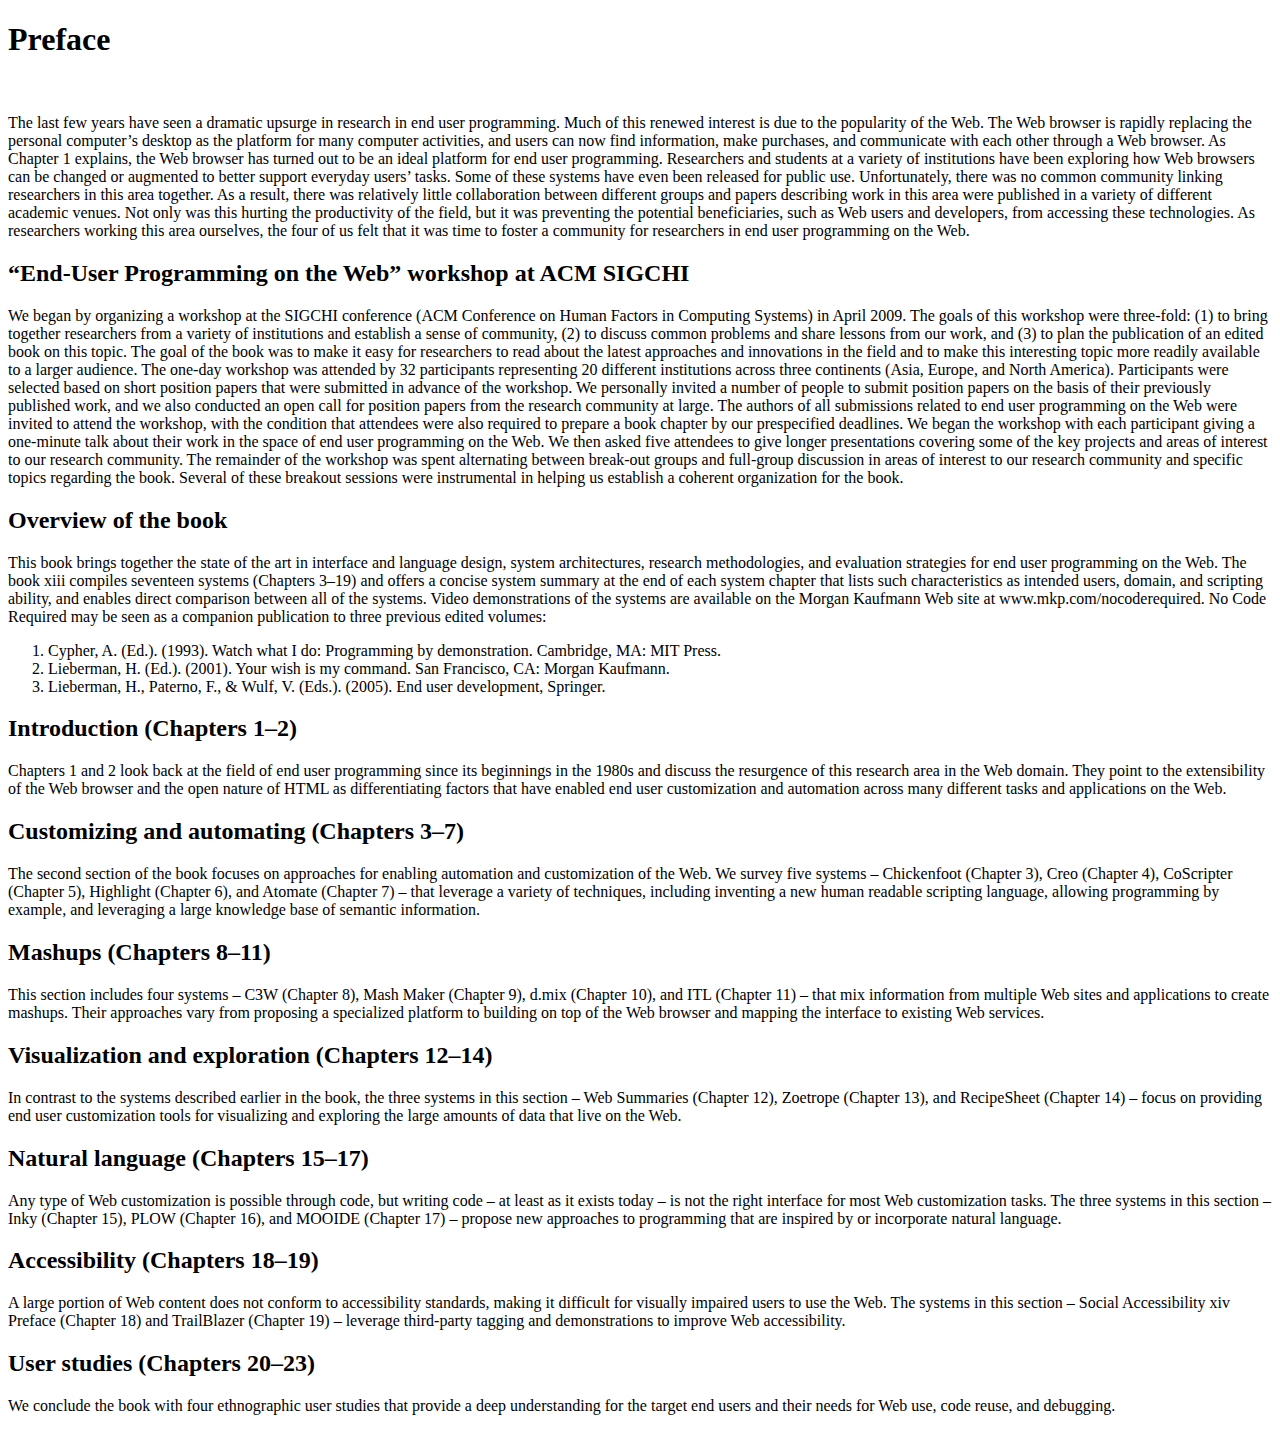
<file: EsercitazioneHTML1/web/index.html>
<!DOCTYPE html>
<!--
To change this license header, choose License Headers in Project Properties.
To change this template file, choose Tools | Templates
and open the template in the editor.
-->
<html>
    <head>
        <title>TODO supply a title</title>
        <meta charset="UTF-8">
        <meta name="viewport" content="width=device-width, initial-scale=1.0">
    </head>
    <body>
        <h1>Preface</h1>
        <br>
        <p>
        The last few years have seen a dramatic upsurge in research in end user programming. Much of this
        renewed interest is due to the popularity of the Web. The Web browser is rapidly replacing the
        personal computer’s desktop as the platform for many computer activities, and users can now find
        information, make purchases, and communicate with each other through a Web browser.
        As Chapter 1 explains, the Web browser has turned out to be an ideal platform for end user programming.
        Researchers and students at a variety of institutions have been exploring how Web browsers
        can be changed or augmented to better support everyday users’ tasks. Some of these systems
        have even been released for public use. Unfortunately, there was no common community linking
        researchers in this area together. As a result, there was relatively little collaboration between different
        groups and papers describing work in this area were published in a variety of different academic
        venues. Not only was this hurting the productivity of the field, but it was preventing the potential
        beneficiaries, such as Web users and developers, from accessing these technologies. As researchers
        working this area ourselves, the four of us felt that it was time to foster a community for researchers in
        end user programming on the Web.
        </p>
        <h2>“End-User Programming on the Web” workshop at ACM SIGCHI</h2>
        <p>
            We began by organizing a workshop at the SIGCHI conference (ACM Conference on Human
            Factors in Computing Systems) in April 2009. The goals of this workshop were three-fold: (1) to bring
            together researchers from a variety of institutions and establish a sense of community, (2) to discuss
            common problems and share lessons from our work, and (3) to plan the publication of an edited book
            on this topic. The goal of the book was to make it easy for researchers to read about the latest
            approaches and innovations in the field and to make this interesting topic more readily available
            to a larger audience.
            The one-day workshop was attended by 32 participants representing 20 different institutions
            across three continents (Asia, Europe, and North America). Participants were selected based on short
            position papers that were submitted in advance of the workshop. We personally invited a number of
            people to submit position papers on the basis of their previously published work, and we also conducted
            an open call for position papers from the research community at large. The authors of all submissions
            related to end user programming on the Web were invited to attend the workshop, with the
            condition that attendees were also required to prepare a book chapter by our prespecified deadlines.
            We began the workshop with each participant giving a one-minute talk about their work in the space
            of end user programming on the Web. We then asked five attendees to give longer presentations covering
            some of the key projects and areas of interest to our research community. The remainder of the
            workshop was spent alternating between break-out groups and full-group discussion in areas of interest
            to our research community and specific topics regarding the book. Several of these breakout sessions
            were instrumental in helping us establish a coherent organization for the book.
        </p>
        <h2>Overview of the book</h2>
        <p>
            This book brings together the state of the art in interface and language design, system architectures,
            research methodologies, and evaluation strategies for end user programming on the Web. The book
            xiii
            compiles seventeen systems (Chapters 3–19) and offers a concise system summary at the end of each
            system chapter that lists such characteristics as intended users, domain, and scripting ability, and
            enables direct comparison between all of the systems. Video demonstrations of the systems are available
            on the Morgan Kaufmann Web site at www.mkp.com/nocoderequired.
            No Code Required may be seen as a companion publication to three previous edited volumes:
            <ol>
                <li>Cypher, A. (Ed.). (1993). Watch what I do: Programming by demonstration. Cambridge, MA:
                    MIT Press.
                </li>
                <li>
                    Lieberman, H. (Ed.). (2001). Your wish is my command. San Francisco, CA: Morgan
                    Kaufmann.
                </li>   
                <li>
                    Lieberman, H., Paterno, F., & Wulf, V. (Eds.). (2005). End user development, Springer.
                </li>
            </ol>
        </p>
        <h2>Introduction (Chapters 1–2)</h2>
        <p>
            Chapters 1 and 2 look back at the field of end user programming since its beginnings in the 1980s
            and discuss the resurgence of this research area in the Web domain. They point to the extensibility
            of the Web browser and the open nature of HTML as differentiating factors that have enabled end
            user customization and automation across many different tasks and applications on the Web.
        </p>
        <h2>Customizing and automating (Chapters 3–7)</h2>
        <p>
            The second section of the book focuses on approaches for enabling automation and customization of
            the Web. We survey five systems – Chickenfoot (Chapter 3), Creo (Chapter 4), CoScripter (Chapter
            5), Highlight (Chapter 6), and Atomate (Chapter 7) – that leverage a variety of techniques, including
            inventing a new human readable scripting language, allowing programming by example, and leveraging
            a large knowledge base of semantic information.
        </p>
        <h2>Mashups (Chapters 8–11)</h2>
        <p>
            This section includes four systems – C3W (Chapter 8), Mash Maker (Chapter 9), d.mix (Chapter 10),
            and ITL (Chapter 11) – that mix information from multiple Web sites and applications to create
            mashups. Their approaches vary from proposing a specialized platform to building on top of the
            Web browser and mapping the interface to existing Web services.
        </p>
        <h2>Visualization and exploration (Chapters 12–14)</h2>
        <p>
            In contrast to the systems described earlier in the book, the three systems in this section – Web Summaries
            (Chapter 12), Zoetrope (Chapter 13), and RecipeSheet (Chapter 14) – focus on providing end user
            customization tools for visualizing and exploring the large amounts of data that live on the Web.
        </p>
        <h2>Natural language (Chapters 15–17)</h2>
        <p>
            Any type of Web customization is possible through code, but writing code – at least as it exists today
            – is not the right interface for most Web customization tasks. The three systems in this section – Inky
            (Chapter 15), PLOW (Chapter 16), and MOOIDE (Chapter 17) – propose new approaches to
            programming that are inspired by or incorporate natural language.
        </p>
        <h2>Accessibility (Chapters 18–19)</h2>
        <p>
            A large portion of Web content does not conform to accessibility standards, making it difficult
            for visually impaired users to use the Web. The systems in this section – Social Accessibility
            xiv Preface
            (Chapter 18) and TrailBlazer (Chapter 19) – leverage third-party tagging and demonstrations to
            improve Web accessibility.
        </p>
        <h2>User studies (Chapters 20–23)</h2>
        <p>
            We conclude the book with four ethnographic user studies that provide a deep understanding for the
            target end users and their needs for Web use, code reuse, and debugging.
        </p>
    </body>
</html>
</file>
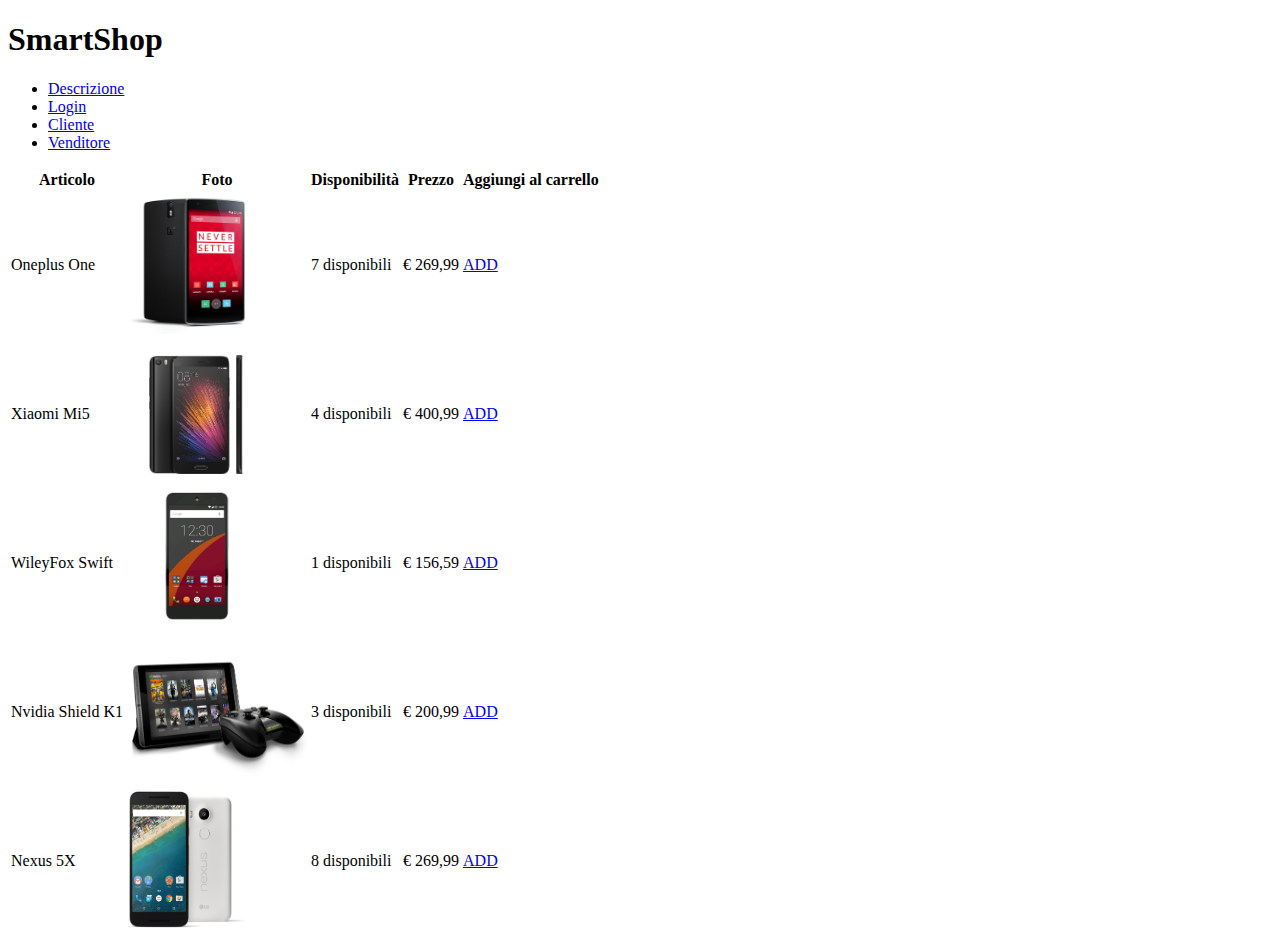
<file: Milestone/web/M1/cliente.html>
<!DOCTYPE html>
<!--
To change this license header, choose License Headers in Project Properties.
To change this template file, choose Tools | Templates
and open the template in the editor.
-->
<html>
    <head>
        <title>SmartShop Login</title>
        <meta charset="UTF-8">
        <meta name="description" content="Il miglior sito di e-commerce!">
        <meta name="author" content="Luca Marcomini">
        <meta name="viewport" content="width=device-width, initial-scale=1.0">
    </head>
    <body>
        <h1>SmartShop</h1>
        <nav>
            <ul>
                <li><a href="descrizione.html">Descrizione</a></li>
                <li><a href="login.html">Login</a></li>
                <li><a href="cliente.html">Cliente</a></li>
                <li><a href="venditore.html">Venditore</a></li>
            </ul>
        </nav>
        <table>
        <tr>
            <th>Articolo</th>
            <th>Foto</th>
            <th>Disponibilità</th>
            <th>Prezzo</th>
            <th>Aggiungi al carrello</th>
        </tr>
        <tr>
            <td>Oneplus One</td>
            <td>
                <img title="OnePlusOne" alt="Foto di un OnePlus One"
                    src="img/Oneplusone.png" width="120" height="141">
            </td>
            <td>7 disponibili</td>
            <td>€ 269,99</td>
            <td><a href='cliente.html'>ADD</a></td>
        </tr>
        <tr>
            <td>Xiaomi Mi5</td>
            <td>
                <img title="Mi5" alt="Foto di un Xiaomi Mi5"
                    src="img/mi5.jpg" width="140" height="141">
            </td>
            <td>4 disponibili</td>
            <td>€ 400,99</td>
            <td><a href='cliente.html'>ADD</a></td>
        </tr>
        <tr>
            <td>WileyFox Swift</td>
            <td>
                <img title="WileyFoxSwift" alt="Foto di un WileyFox Swift"
                    src="img/WileyFox.png" width="140" height="141">
            </td>
            <td>1 disponibili</td>
            <td>€ 156,59</td>
            <td><a href='cliente.html'>ADD</a></td>
        </tr>
        <tr>
            <td>Nvidia Shield K1</td>
            <td>
                <img title="NvidiaShieldK1" alt="Foto di un Nvidia Shield K1"
                    src="img/Nvidia.png" width="180" height="141">
            </td>
            <td>3 disponibili</td>
            <td>€ 200,99</td>
            <td><a href='cliente.html'>ADD</a></td>
        </tr>
        <tr>
            <td>Nexus 5X</td>
            <td>
                <img title="Nexus5X" alt="Foto di un Nexus 5X"
                    src="img/N5x.png" width="120" height="141">
            </td>
            <td>8 disponibili</td>
            <td>€ 269,99</td>
            <td><a href='cliente.html'>ADD</a></td>
        </tr>
       </table>
    </body>
</html>
</file>
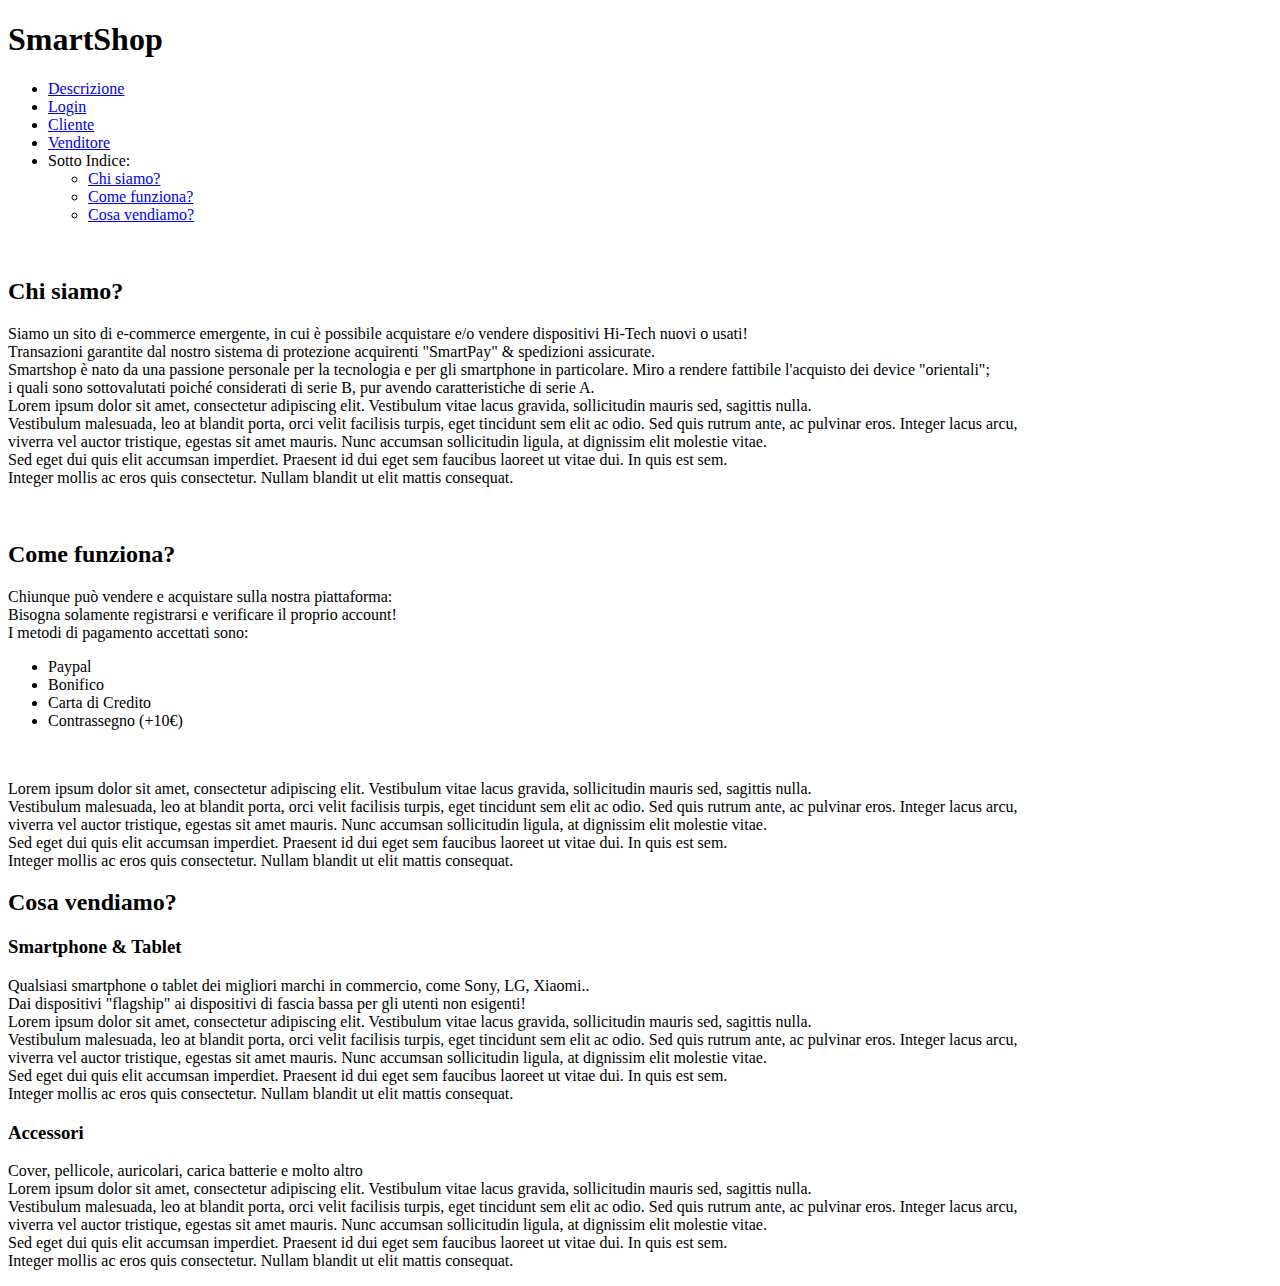
<file: Milestone/web/M1/descrizione.html>
<!DOCTYPE html>
<!--
To change this license header, choose License Headers in Project Properties.
To change this template file, choose Tools | Templates
and open the template in the editor.
-->
<html>
    <head>
        <title>SmartShop</title>
        <meta charset="UTF-8">
        <meta name="description" content="Il miglior sito di e-commerce!">
        <meta name="author" content="Luca Marcomini">
        <meta name="viewport" content="width=device-width, initial-scale=1.0">
    </head>
    <body>
        <h1>SmartShop</h1>
        <nav>
            <ul>
                <li><a href="descrizione.html">Descrizione</a></li>
                <li><a href="login.html">Login</a></li>
                <li><a href="cliente.html">Cliente</a></li>
                <li><a href="venditore.html">Venditore</a></li>
        
                <li>Sotto Indice:
                    <ul>
                        <li><a href="#01">Chi siamo?</a></li>
                        <li><a href="#02">Come funziona?</a></li>
                        <li><a href="#03">Cosa vendiamo?</a></li>
                    </ul>
                </li>
            </ul>
        </nav>
        <br>
        <h2 id="01">Chi siamo?</h2>
        <p>
            Siamo un sito di e-commerce emergente, in cui è possibile acquistare e/o vendere dispositivi Hi-Tech nuovi o usati!<br>
            Transazioni garantite dal nostro sistema di protezione acquirenti "SmartPay" & spedizioni assicurate.<br>
            Smartshop è nato da una passione personale per la tecnologia e per gli smartphone in particolare. 
            Miro a rendere fattibile l'acquisto dei device "orientali";<br>
            i quali sono sottovalutati poiché considerati di serie B, pur avendo caratteristiche di serie A.<br>
            Lorem ipsum dolor sit amet, consectetur adipiscing elit.
            Vestibulum vitae lacus gravida, sollicitudin mauris sed, sagittis nulla.<br>
            Vestibulum malesuada, leo at blandit porta, orci velit facilisis turpis,
            eget tincidunt sem elit ac odio. Sed quis rutrum ante, ac pulvinar eros. Integer lacus arcu,<br>
            viverra vel auctor tristique, egestas sit amet mauris.
            Nunc accumsan sollicitudin ligula, at dignissim elit molestie vitae.<br>
            Sed eget dui quis elit accumsan imperdiet.
            Praesent id dui eget sem faucibus laoreet ut vitae dui. In quis est sem.<br>
            Integer mollis ac eros quis consectetur. Nullam blandit ut elit mattis consequat.
        </p>
        <br>
        <h2 id="02">Come funziona?</h2>
        <p>
            Chiunque può vendere e acquistare sulla nostra piattaforma:<br>
            Bisogna solamente registrarsi e verificare il proprio account!
            <br>
            I metodi di pagamento accettati sono:
        <ul>
            <li>Paypal</li>
            <li>Bonifico</li>
            <li>Carta di Credito</li>
            <li>Contrassegno (+10€)</li>
        </ul>
        
        <br>
        <p>
        Lorem ipsum dolor sit amet, consectetur adipiscing elit.
            Vestibulum vitae lacus gravida, sollicitudin mauris sed, sagittis nulla.<br>
            Vestibulum malesuada, leo at blandit porta, orci velit facilisis turpis,
            eget tincidunt sem elit ac odio. Sed quis rutrum ante, ac pulvinar eros. Integer lacus arcu,<br>
            viverra vel auctor tristique, egestas sit amet mauris.
            Nunc accumsan sollicitudin ligula, at dignissim elit molestie vitae.<br>
            Sed eget dui quis elit accumsan imperdiet.
            Praesent id dui eget sem faucibus laoreet ut vitae dui. In quis est sem.<br>
            Integer mollis ac eros quis consectetur. Nullam blandit ut elit mattis consequat.
        </p>
        <h2 id="03">Cosa vendiamo?</h2>
        <h3>Smartphone & Tablet</h3>
        <p>
            Qualsiasi smartphone o tablet dei migliori marchi in commercio, come Sony, LG, Xiaomi..<br>
            Dai dispositivi "flagship" ai dispositivi di fascia bassa per gli utenti non esigenti!<br>
            Lorem ipsum dolor sit amet, consectetur adipiscing elit.
            Vestibulum vitae lacus gravida, sollicitudin mauris sed, sagittis nulla.<br>
            Vestibulum malesuada, leo at blandit porta, orci velit facilisis turpis,
            eget tincidunt sem elit ac odio. Sed quis rutrum ante, ac pulvinar eros. Integer lacus arcu,<br>
            viverra vel auctor tristique, egestas sit amet mauris.
            Nunc accumsan sollicitudin ligula, at dignissim elit molestie vitae.<br>
            Sed eget dui quis elit accumsan imperdiet.
            Praesent id dui eget sem faucibus laoreet ut vitae dui. In quis est sem.<br>
            Integer mollis ac eros quis consectetur. Nullam blandit ut elit mattis consequat.
        </p>
        <h3>Accessori</h3>
        <p>Cover, pellicole, auricolari, carica batterie e molto altro<br>
            Lorem ipsum dolor sit amet, consectetur adipiscing elit.
            Vestibulum vitae lacus gravida, sollicitudin mauris sed, sagittis nulla.<br>
            Vestibulum malesuada, leo at blandit porta, orci velit facilisis turpis,
            eget tincidunt sem elit ac odio. Sed quis rutrum ante, ac pulvinar eros. Integer lacus arcu,<br>
            viverra vel auctor tristique, egestas sit amet mauris.
            Nunc accumsan sollicitudin ligula, at dignissim elit molestie vitae.<br>
            Sed eget dui quis elit accumsan imperdiet.
            Praesent id dui eget sem faucibus laoreet ut vitae dui. In quis est sem.<br>
            Integer mollis ac eros quis consectetur. Nullam blandit ut elit mattis consequat.
        </p>
            
    </body>
</html>
</file>
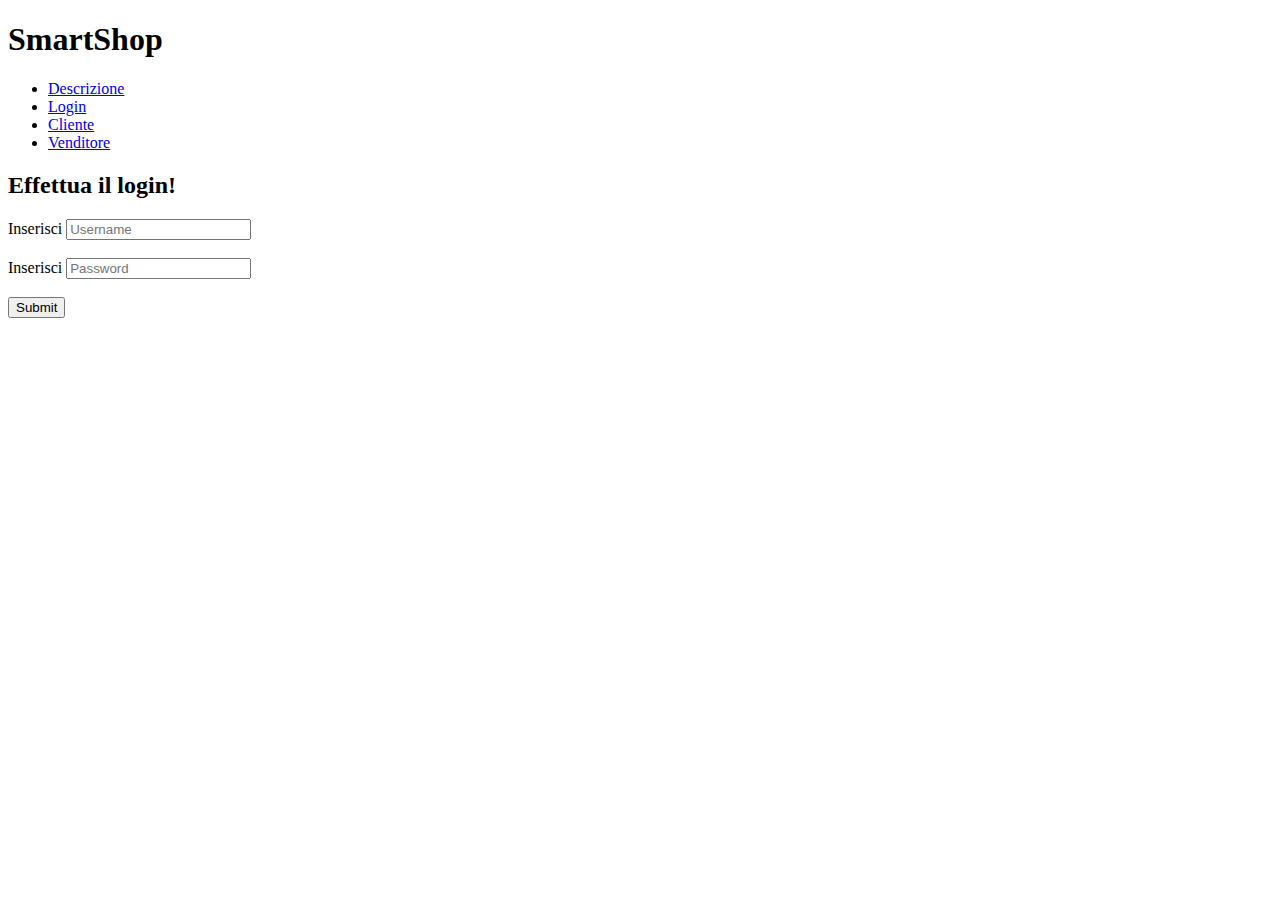
<file: Milestone/web/M1/login.html>
<!DOCTYPE html>
<!--
To change this license header, choose License Headers in Project Properties.
To change this template file, choose Tools | Templates
and open the template in the editor.
-->
<html>
    <head>
        <title>SmartShop Login</title>
        <meta charset="UTF-8">
        <meta name="description" content="Il miglior sito di e-commerce!">
        <meta name="author" content="Luca Marcomini">
        <meta name="viewport" content="width=device-width, initial-scale=1.0">
    </head>
    <body>
        <h1>SmartShop</h1>
        <nav>
            <ul>
                <li><a href="descrizione.html">Descrizione</a></li>
                <li><a href="login.html">Login</a></li>
                <li><a href="cliente.html">Cliente</a></li>
                <li><a href="venditore.html">Venditore</a></li>
            </ul>
        </nav>
            <h2>Effettua il login!</h2>
            <form method="POST">
                <label for="login">Inserisci</label>
                <input type="text" name="User" id="login" placeholder="Username"/><br><br>
                <label for="pswd">Inserisci</label>
                <input type="password" name="Pass" id="pswd" placeholder="Password"/><br><br>
                <input type="submit" value="Submit">
            </form>
    </body>
</html>
</file>
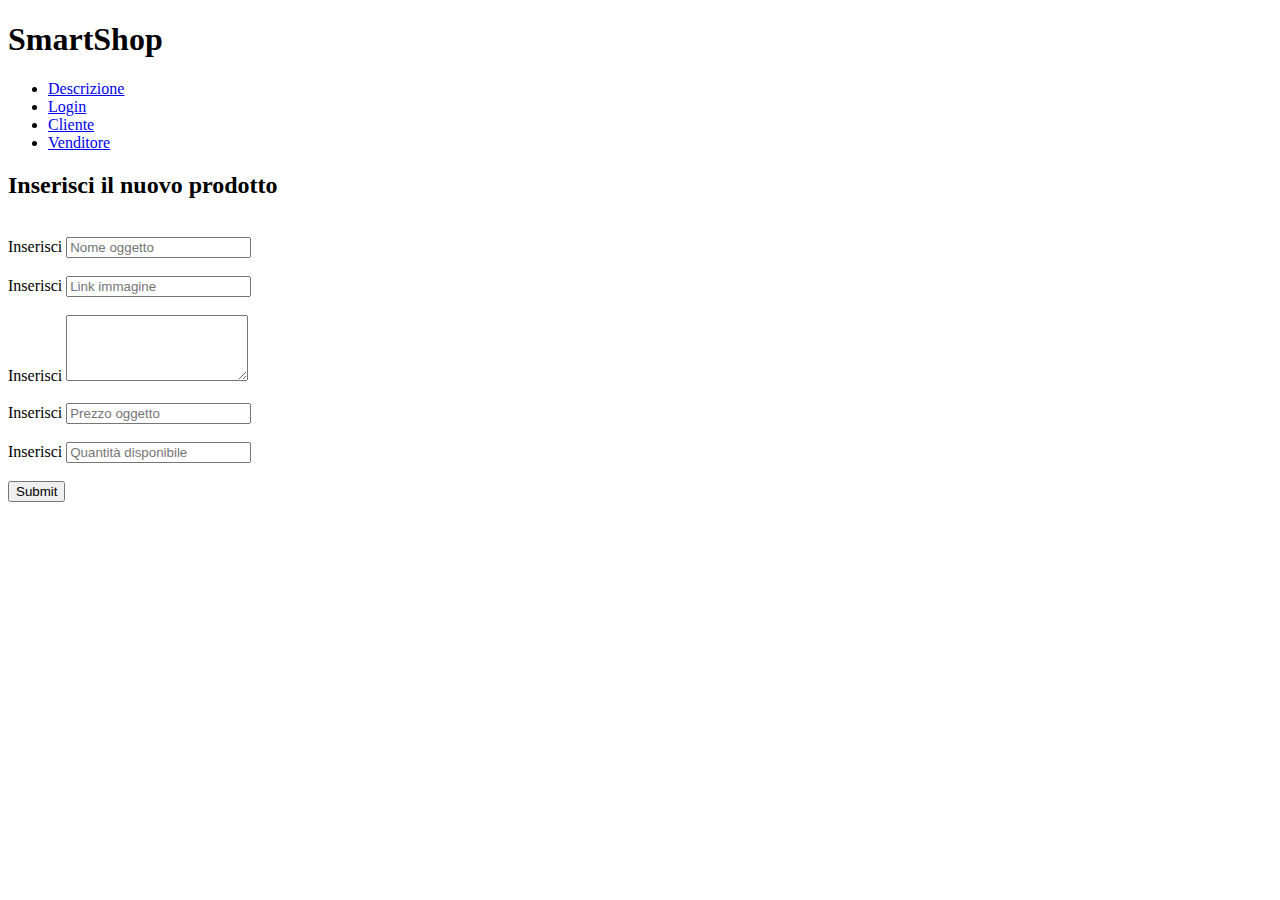
<file: Milestone/web/M1/venditore.html>
<!DOCTYPE html>
<!--
To change this license header, choose License Headers in Project Properties.
To change this template file, choose Tools | Templates
and open the template in the editor.
-->
<html>
    <head>
        <title>SmartShop Login</title>
        <meta charset="UTF-8">
        <meta name="description" content="Il miglior sito di e-commerce!">
        <meta name="author" content="Luca Marcomini">
        <meta name="viewport" content="width=device-width, initial-scale=1.0">
    </head>
    <body>
        <h1>SmartShop</h1>
        <nav>
            <ul>
                <li><a href="descrizione.html">Descrizione</a></li>
                <li><a href="login.html">Login</a></li>
                <li><a href="cliente.html">Cliente</a></li>
                <li><a href="venditore.html">Venditore</a></li>
            </ul>
        </nav>
        <h2>Inserisci il nuovo prodotto</h2><br>
        <form method="POST">
                <label for="nome">Inserisci</label>
                <input type="text" name="nomeoggetto" id="nome" placeholder="Nome oggetto"/><br><br>
                <label for="urlimg">Inserisci</label>
                <input type="text" name="urlimmagine" id="urlimg" placeholder="Link immagine"/><br><br>
                <label for="descrizione">Inserisci</label>
                <textarea rows="4" cols="20" name="descrizione oggetto" id="descrizione" placeholder="Inserisci descrizione oggetto">
                </textarea><br><br>
                <label for="prezzo">Inserisci</label>
                <input type="text" name="prezzooggetto" id="prezzo" placeholder="Prezzo oggetto"/><br><br>
                <label for="quantita">Inserisci</label>
                <input type="text" name="quantitaoggetto" id="quantita" placeholder="Quantità disponibile"/><br><br>
                <input type="submit" value="Submit">
        </form>
    </body>
</html>
</file>
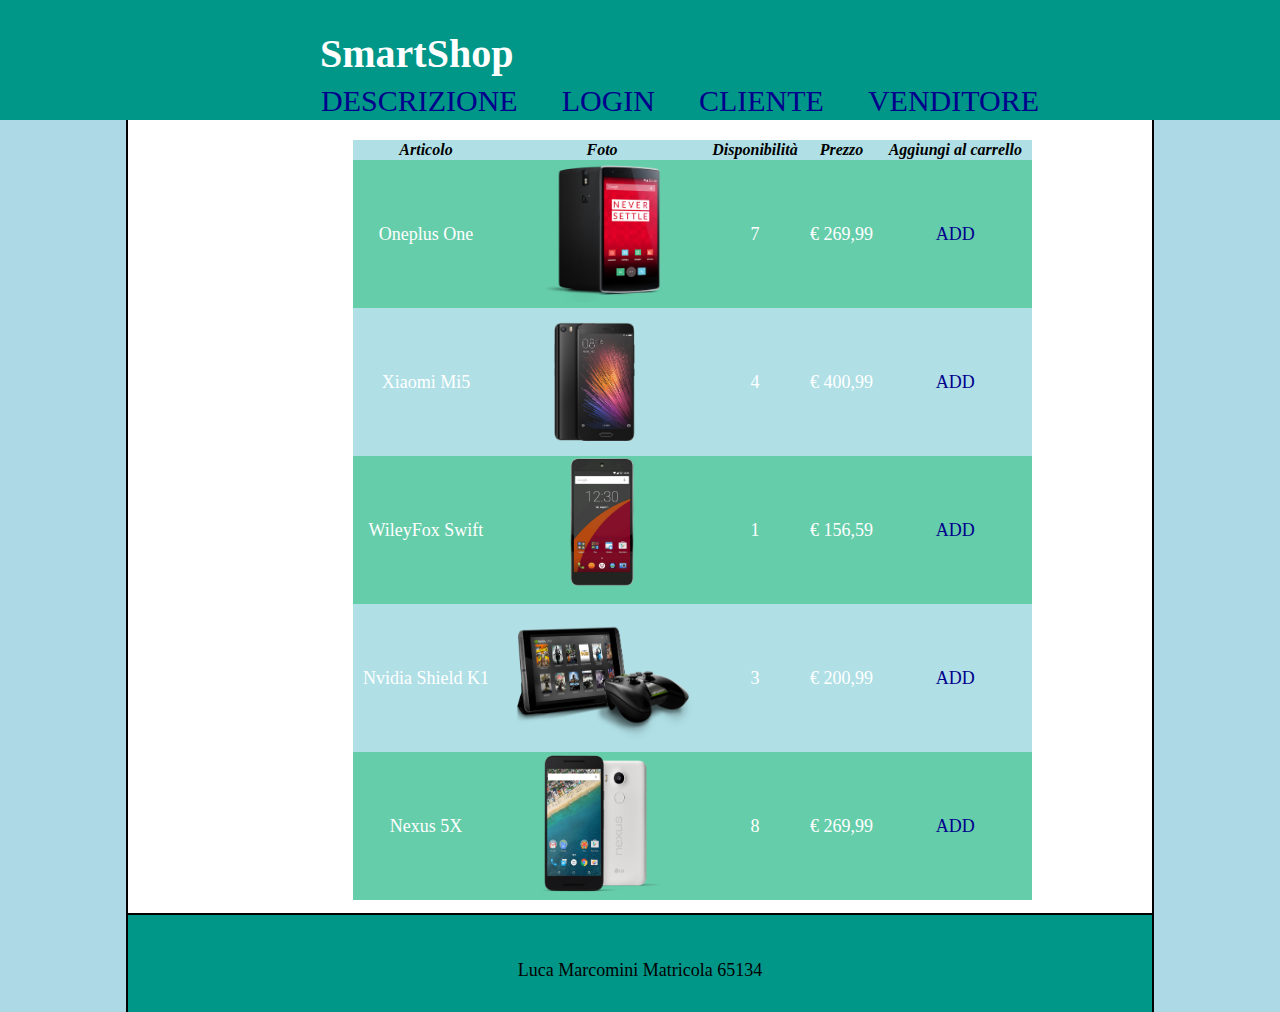
<file: Milestone/web/M2/cliente.html>
<!DOCTYPE html>
<!--
To change this license header, choose License Headers in Project Properties.
To change this template file, choose Tools | Templates
and open the template in the editor.
-->
<html>
    <head>
        <title>SmartShop</title>
        <meta charset="UTF-8">
        <meta name="description" content="Il miglior sito di e-commerce!">
        <meta name="author" content="Luca Marcomini">
        <meta name="viewport" content="width=device-width, initial-scale=1.0">
        <link href="CSS/style.css" rel="stylesheet" type="text/css" media="screen">
    </head>
    <body>
        <header>
            <h1>SmartShop</h1>
            <nav>
                    <ul>
                        <li><a href="descrizione.html">DESCRIZIONE</a></li>
                        <li><a href="login.html">LOGIN</a></li>
                        <li><a href="cliente.html">CLIENTE</a></li>
                        <li><a href="venditore.html">VENDITORE</a></li>
                    </ul>
            </nav>
        </header>
        <div id="page" class="reduce">
            <div id="sidebar1" class="reduce"></div>
            <div id="content" class="reduce">
                            <table class="Tabella">
                            <tr>
                                <th>Articolo</th>
                                <th class="foto">Foto</th>
                                <th>Disponibilità</th>
                                <th>Prezzo</th>
                                <th>Aggiungi al carrello</th>
                            </tr>
                            <tr>
                                <td>Oneplus One</td>
                                <td class="foto">
                                    <img title="OnePlusOne" alt="Foto di un OnePlus One"
                                        src="img/Oneplusone.png" width="120" height="141">
                                </td>
                                <td>7</td>
                                <td>€ 269,99</td>
                                <td><a href='cliente.html'>ADD</a></td>
                            </tr>
                            <tr>
                                <td>Xiaomi Mi5</td>
                                <td class="foto">
                                    <img title="Mi5" alt="Foto di un Xiaomi Mi5"
                                        src="img/mi5.png" width="140" height="141">
                                </td>
                                <td>4</td>
                                <td>€ 400,99</td>
                                <td><a href='cliente.html'>ADD</a></td>
                            </tr>
                            <tr>
                                <td>WileyFox Swift</td>
                                <td class="foto">
                                    <img title="WileyFoxSwift" alt="Foto di un WileyFox Swift"
                                        src="img/WileyFox.png" width="140" height="141">
                                </td>
                                <td>1</td>
                                <td>€ 156,59</td>
                                <td><a href='cliente.html'>ADD</a></td>
                            </tr>
                            <tr>
                                <td>Nvidia Shield K1</td>
                                <td class="foto">
                                    <img title="NvidiaShieldK1" alt="Foto di un Nvidia Shield K1"
                                        src="img/Nvidia.png" width="180" height="141">
                                </td>
                                <td>3</td>
                                <td>€ 200,99</td>
                                <td><a href='cliente.html'>ADD</a></td>
                            </tr>
                            <tr>
                                <td>Nexus 5X</td>
                                <td class="foto">
                                    <img title="Nexus5X" alt="Foto di un Nexus 5X"
                                        src="img/N5x.png" width="120" height="141">
                                </td>
                                <td>8</td>
                                <td>€ 269,99</td>
                                <td><a href='cliente.html'>ADD</a></td>
                            </tr>
                           </table>
            </div>
            <div style="clear: both; width: 0px; height: 0px;"></div>
            <footer>   
                   <p>
                        Luca Marcomini Matricola 65134
                   </p>
            </footer>
        </div>
    </body>
</html>
</file>
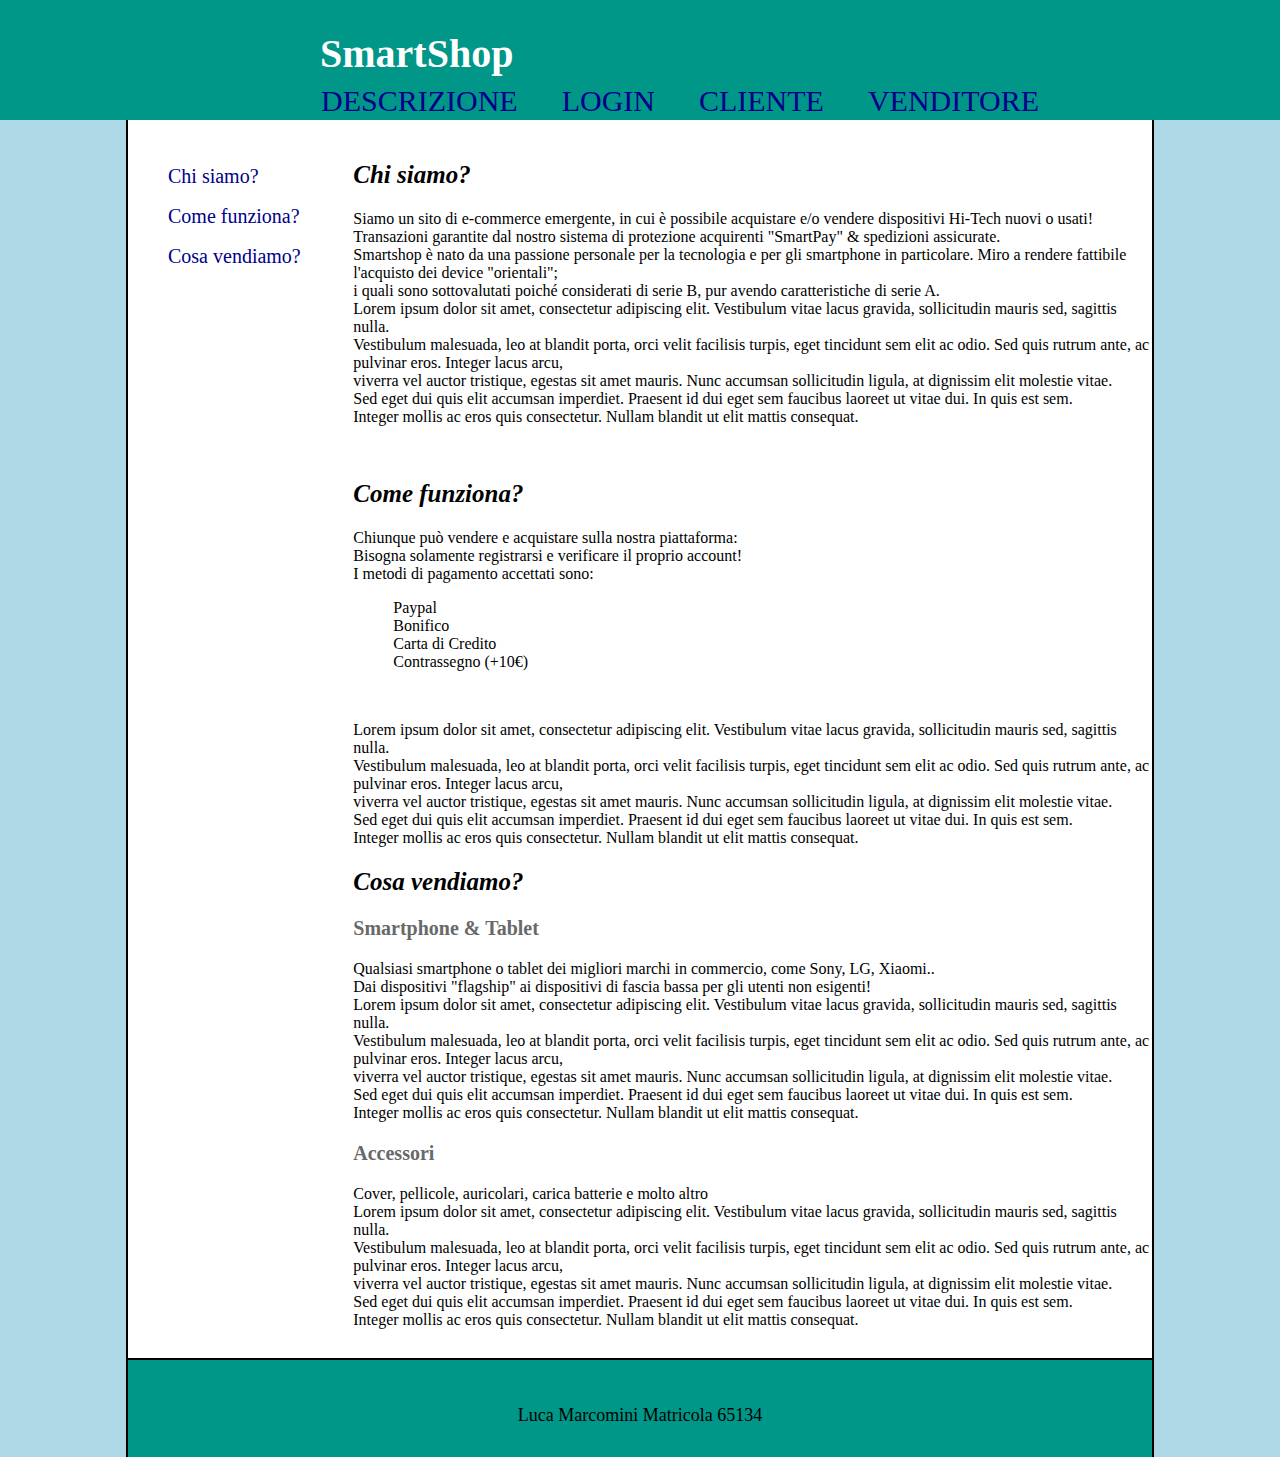
<file: Milestone/web/M2/descrizione.html>
<!DOCTYPE html>
<!--
To change this license header, choose License Headers in Project Properties.
To change this template file, choose Tools | Templates
and open the template in the editor.
-->
<html>
    <head>
        <title>SmartShop</title>
        <meta charset="UTF-8">
        <meta name="description" content="Il miglior sito di e-commerce!">
        <meta name="author" content="Luca Marcomini">
        <meta name="viewport" content="width=device-width, initial-scale=1.0">
        <link href="CSS/style.css" rel="stylesheet" type="text/css" media="screen">
    </head>
    <body>
        <header>
            <h1>SmartShop</h1>
            <nav>
                    <ul>
                        <li><a href="descrizione.html">DESCRIZIONE</a></li>
                        <li><a href="login.html">LOGIN</a></li>
                        <li><a href="cliente.html">CLIENTE</a></li>
                        <li><a href="venditore.html">VENDITORE</a></li>
                    </ul>
            </nav>
        </header>
        <div id="page">
                        <div id="sidebar1">
                                    <ul>
                                        <li><a href="#01">Chi siamo?</a></li>
                                        <li><a href="#02">Come funziona?</a></li>
                                        <li><a href="#03">Cosa vendiamo?</a></li>
                                    </ul>
                        </div>
                        <div id="content">
                                <h2 id="01">Chi siamo?</h2>
                                <p>
                                    Siamo un sito di e-commerce emergente, in cui è possibile acquistare e/o vendere dispositivi Hi-Tech nuovi o usati!<br>
                                    Transazioni garantite dal nostro sistema di protezione acquirenti "SmartPay" & spedizioni assicurate.<br>
                                    Smartshop è nato da una passione personale per la tecnologia e per gli smartphone in particolare. 
                                    Miro a rendere fattibile l'acquisto dei device "orientali";<br>
                                    i quali sono sottovalutati poiché considerati di serie B, pur avendo caratteristiche di serie A.<br>
                                    Lorem ipsum dolor sit amet, consectetur adipiscing elit.
                                    Vestibulum vitae lacus gravida, sollicitudin mauris sed, sagittis nulla.<br>
                                    Vestibulum malesuada, leo at blandit porta, orci velit facilisis turpis,
                                    eget tincidunt sem elit ac odio. Sed quis rutrum ante, ac pulvinar eros. Integer lacus arcu,<br>
                                    viverra vel auctor tristique, egestas sit amet mauris.
                                    Nunc accumsan sollicitudin ligula, at dignissim elit molestie vitae.<br>
                                    Sed eget dui quis elit accumsan imperdiet.
                                    Praesent id dui eget sem faucibus laoreet ut vitae dui. In quis est sem.<br>
                                    Integer mollis ac eros quis consectetur. Nullam blandit ut elit mattis consequat.
                                </p>
                                <br>
                                <h2 id="02">Come funziona?</h2>
                                <p>
                                    Chiunque può vendere e acquistare sulla nostra piattaforma:<br>
                                    Bisogna solamente registrarsi e verificare il proprio account!
                                    <br>
                                    I metodi di pagamento accettati sono:
                                <ul>
                                    <li>Paypal</li>
                                    <li>Bonifico</li>
                                    <li>Carta di Credito</li>
                                    <li>Contrassegno (+10€)</li>
                                </ul>

                                <br>
                                <p>
                                Lorem ipsum dolor sit amet, consectetur adipiscing elit.
                                    Vestibulum vitae lacus gravida, sollicitudin mauris sed, sagittis nulla.<br>
                                    Vestibulum malesuada, leo at blandit porta, orci velit facilisis turpis,
                                    eget tincidunt sem elit ac odio. Sed quis rutrum ante, ac pulvinar eros. Integer lacus arcu,<br>
                                    viverra vel auctor tristique, egestas sit amet mauris.
                                    Nunc accumsan sollicitudin ligula, at dignissim elit molestie vitae.<br>
                                    Sed eget dui quis elit accumsan imperdiet.
                                    Praesent id dui eget sem faucibus laoreet ut vitae dui. In quis est sem.<br>
                                    Integer mollis ac eros quis consectetur. Nullam blandit ut elit mattis consequat.
                                </p>
                                <h2 id="03">Cosa vendiamo?</h2>
                                <h3>Smartphone & Tablet</h3>
                                <p>
                                    Qualsiasi smartphone o tablet dei migliori marchi in commercio, come Sony, LG, Xiaomi..<br>
                                    Dai dispositivi "flagship" ai dispositivi di fascia bassa per gli utenti non esigenti!<br>
                                    Lorem ipsum dolor sit amet, consectetur adipiscing elit.
                                    Vestibulum vitae lacus gravida, sollicitudin mauris sed, sagittis nulla.<br>
                                    Vestibulum malesuada, leo at blandit porta, orci velit facilisis turpis,
                                    eget tincidunt sem elit ac odio. Sed quis rutrum ante, ac pulvinar eros. Integer lacus arcu,<br>
                                    viverra vel auctor tristique, egestas sit amet mauris.
                                    Nunc accumsan sollicitudin ligula, at dignissim elit molestie vitae.<br>
                                    Sed eget dui quis elit accumsan imperdiet.
                                    Praesent id dui eget sem faucibus laoreet ut vitae dui. In quis est sem.<br>
                                    Integer mollis ac eros quis consectetur. Nullam blandit ut elit mattis consequat.
                                </p>
                                <h3>Accessori</h3>
                                <p>Cover, pellicole, auricolari, carica batterie e molto altro<br>
                                    Lorem ipsum dolor sit amet, consectetur adipiscing elit.
                                    Vestibulum vitae lacus gravida, sollicitudin mauris sed, sagittis nulla.<br>
                                    Vestibulum malesuada, leo at blandit porta, orci velit facilisis turpis,
                                    eget tincidunt sem elit ac odio. Sed quis rutrum ante, ac pulvinar eros. Integer lacus arcu,<br>
                                    viverra vel auctor tristique, egestas sit amet mauris.
                                    Nunc accumsan sollicitudin ligula, at dignissim elit molestie vitae.<br>
                                    Sed eget dui quis elit accumsan imperdiet.
                                    Praesent id dui eget sem faucibus laoreet ut vitae dui. In quis est sem.<br>
                                    Integer mollis ac eros quis consectetur. Nullam blandit ut elit mattis consequat.
                                </p>
                        </div>
            <div style="clear: both; width: 0px; height: 0px;"></div>
            <footer>   
                   <p>
                        Luca Marcomini Matricola 65134
                   </p>
            </footer>
            </div>
            
    </body>
</html>
</file>
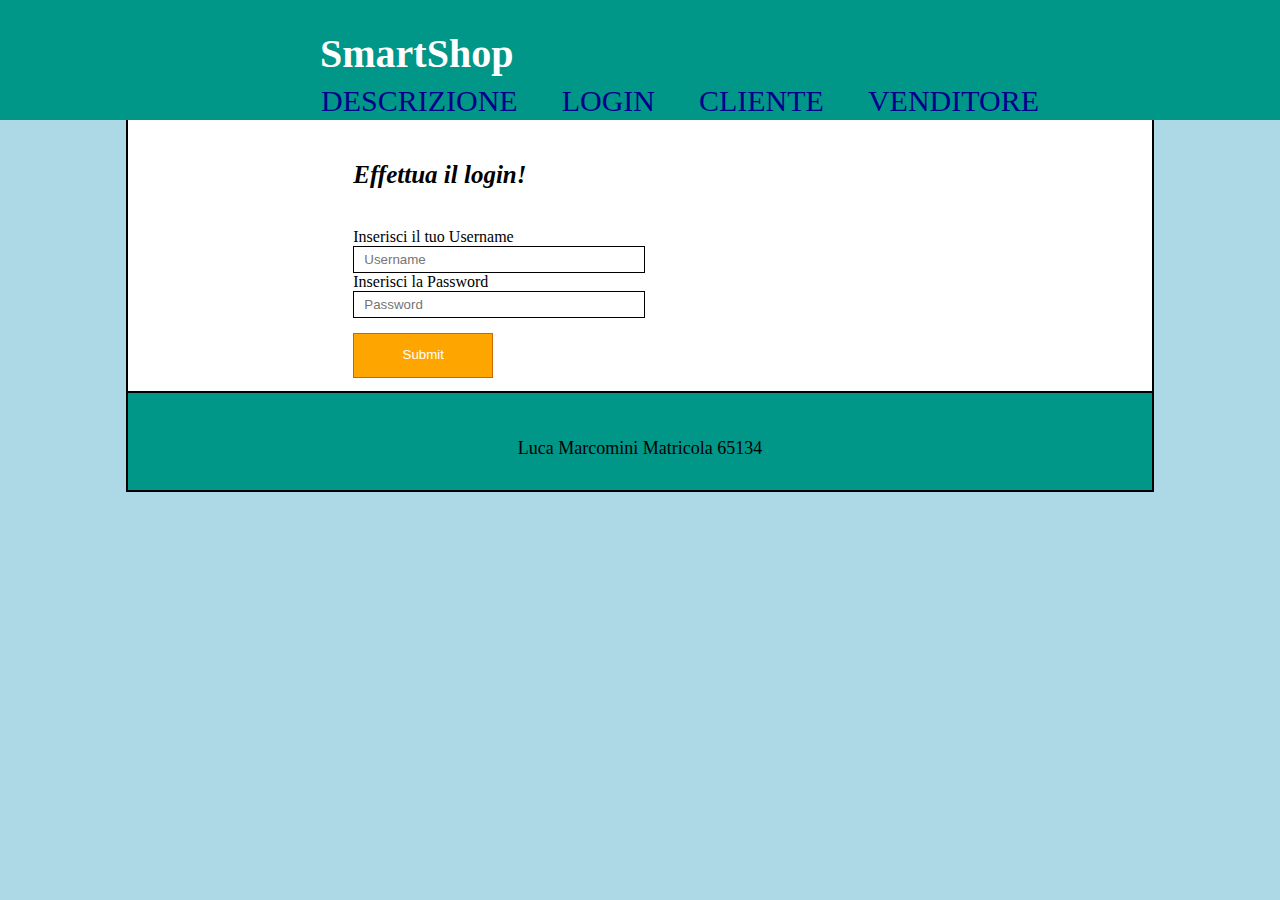
<file: Milestone/web/M2/login.html>
<!DOCTYPE html>
<!--
To change this license header, choose License Headers in Project Properties.
To change this template file, choose Tools | Templates
and open the template in the editor.
-->
<html>
    <head>
        <title>SmartShop Login</title>
        <meta charset="UTF-8">
        <meta name="description" content="Il miglior sito di e-commerce!">
        <meta name="author" content="Luca Marcomini">
        <meta name="viewport" content="width=device-width, initial-scale=1.0">
        <link href="CSS/style.css" rel="stylesheet" type="text/css" media="screen">
    </head>
    <body>
        <header>
            <h1>SmartShop</h1>
            <nav>
                    <ul>
                        <li><a href="descrizione.html">DESCRIZIONE</a></li>
                        <li><a href="login.html">LOGIN</a></li>
                        <li><a href="cliente.html">CLIENTE</a></li>
                        <li><a href="venditore.html">VENDITORE</a></li>
                    </ul>
            </nav>
        </header>
        <div id="page">
            <div id="sidebar1">
                                   
            </div>
            <div id="content">
                <div id="forms">
                <h2>Effettua il login!</h2>
                <form method="POST">
                    <label for="login">Inserisci il tuo Username</label>
                    <input type="text" name="User" id="login" placeholder="Username"/>
                    <label for="pswd">Inserisci la Password</label>
                    <input type="password" name="Pass" id="pswd" placeholder="Password"/>
                    <div>
                           <input type="submit" id="Submit" name="Submit" value="Submit">
                    </div>
                </form>
                </div>
            </div>
            <div style="clear: both; width: 0px; height: 0px;"></div>
            <footer>   
                   <p>
                        Luca Marcomini Matricola 65134
                   </p>
            </footer>
        </div>
    </body>
</html>
</file>
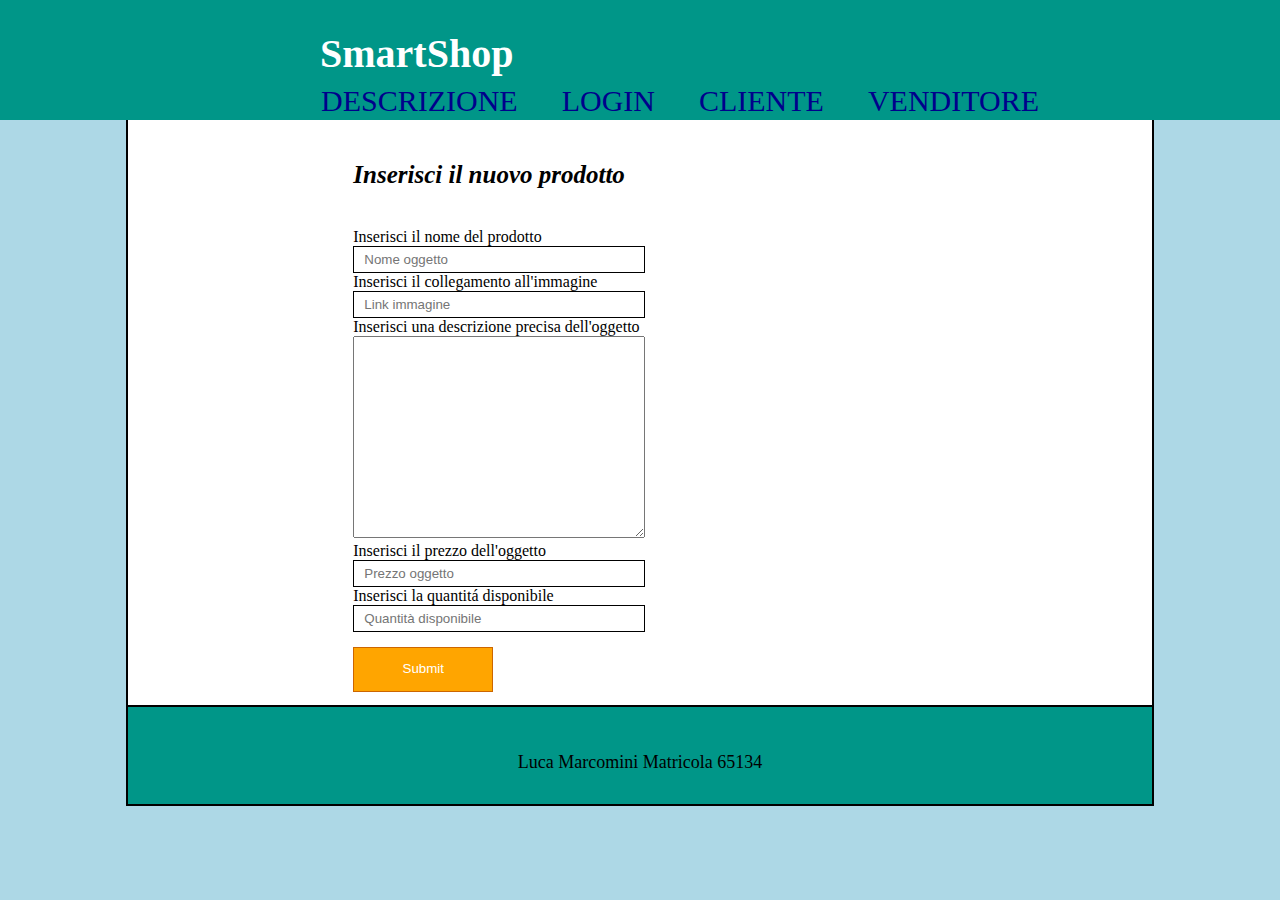
<file: Milestone/web/M2/venditore.html>
<!DOCTYPE html>
<!--
To change this license header, choose License Headers in Project Properties.
To change this template file, choose Tools | Templates
and open the template in the editor.
-->
<html>
    <head>
        <title>SmartShop</title>
        <meta charset="UTF-8">
        <meta name="description" content="Il miglior sito di e-commerce!">
        <meta name="author" content="Luca Marcomini">
        <meta name="viewport" content="width=device-width, initial-scale=1.0">
        <link href="CSS/style.css" rel="stylesheet" type="text/css" media="screen">
    </head>
    <body>
        <header>
            <h1>SmartShop</h1>
            <nav>
                    <ul>
                        <li><a href="descrizione.html">DESCRIZIONE</a></li>
                        <li><a href="login.html">LOGIN</a></li>
                        <li><a href="cliente.html">CLIENTE</a></li>
                        <li><a href="venditore.html">VENDITORE</a></li>
                    </ul>
            </nav>
        </header>
        <div id="page">
            <div id="sidebar1">
                                    
            </div>
            <div id="content">
                <div id="forms">
                <h2>Inserisci il nuovo prodotto</h2>
                <form method="POST">
                        <label for="nome">Inserisci il nome del prodotto</label>
                        <input type="text" name="nomeoggetto" id="nome" placeholder="Nome oggetto"/>
                        <label for="urlimg">Inserisci il collegamento all'immagine</label>
                        <input type="text" name="urlimmagine" id="urlimg" placeholder="Link immagine"/>
                        <label for="descrizione">Inserisci una descrizione precisa dell'oggetto</label>
                        <textarea rows="4" cols="20" name="descrizione oggetto" id="descrizione" placeholder="Inserisci descrizione oggetto">
                        </textarea>
                        <label for="prezzo">Inserisci il prezzo dell'oggetto</label>
                        <input type="text" name="prezzooggetto" id="prezzo" placeholder="Prezzo oggetto"/>
                        <label for="quantita">Inserisci la quantit&aacute; disponibile</label>
                        <input type="text" name="quantitaoggetto" id="quantita" placeholder="Quantità disponibile"/>
                        <div>
                            <input type="submit" id="Submit" name="Submit" value="Submit">
                        </div>
                </form>
                </div>
            </div>
            <div style="clear: both; width: 0px; height: 0px;"></div>
            <footer>   
                   <p>
                        Luca Marcomini Matricola 65134
                   </p>
            </footer>
        </div>
    </body>
</html>
</file>
<file: Milestone/web/M2/CSS/style.css>
/*
To change this license header, choose License Headers in Project Properties.
To change this template file, choose Tools | Templates
and open the template in the editor.
*/
/* 
    Created on : 6-apr-2016, 18.14.00
    Author     : Luca
*/
/* Gestione colori, grafica */


body
{
    background-color: #ADD8E6;
    background-size: 100%;
    display: block;
    color: black;
    font-family: Perpetua, serif;
}

h1
{
    font-size: 35px;
    color: red;
    font-weight: bold;
}

h2
{
    font-size: 25px;
    color: black;
    font-style: italic;
}

h3
{
    font-size: 20px;
    color: #696969;
    font-style: inherit;
}

a
{
    color:#00008B;
    text-decoration: none;
}

a:hover
{
    font-weight: bold;
    text-decoration: underline;
}

input
{
    border: 1px solid black; 
    color: black;
    width: 270px; 
    height: 25px; 
    padding: 0 10px;
    line-height: 20px; 
}

textarea
{
    font-size: 11px;
    height: 200px;
    width: 270px;
    padding: 0 10px;
}

#Submit
{
    border: 1px solid #CC6600; 
    background-color: orange;
    color: white;
    width: 140px; 
    height: 45px;
    margin-top: 15px;
}

#Submit:hover
{
    border: 2px solid #CC6600;
    font-weight: bold;
}


@media only screen and (min-width: 1024px)
{
                header
                {
                    position: fixed;
                    text-align: center;
                    background-color: #009688;
                    width: 100%;
                    height: 120px;
                    top: 0;
                    left: 0;
                    z-index: 100;
                }
                
                    .Tabella
                    {
                        border-collapse:collapse;
                        width: 85%;
                    }

                    .Tabella th
                    {
                        font-weight: bold;
                        font-style: italic;
                    }

                    .Tabella tr:nth-child(odd)
                    {
                        background-color: #B0E0E6;
                    }

                    .Tabella tr:nth-child(even)
                    {
                        background-color: #66CDAA;
                    }

                    .Tabella td
                    {
                        font-size: 18px;
                        color: #FFF;
                        text-align: center;
                    }
                
                    header h1
                    {
                        margin-top: 30px;
                        font-size: 40px;
                        color: white;
                        text-align: left;
                        padding-left: 25%;
                    }

                header ul
                {
                    display: block;
                }

                header li
                {
                    display: inline-block;
                    padding-left: 40px;
                    font-size: 30px;
                }

                #page
                {
                        outline: 2px solid black;
                        background-color: white;
                        position: relative;
                        width: 64.000em;
                        margin-left: auto;
                        margin-right: auto;
                        margin-bottom: auto;
                }

                #sidebar1 
                {
                        background-color: white;
                        padding-top: 20px;
                        z-index: 1;
                        top: 120px;
                        float: left;
                        width: 22%;
                        padding-bottom: auto;
                }

                #sidebar1 ul
                {
                    list-style: none;
                }

                #sidebar1 li
                {  
                    position: relative;
                    font-weight: normal;
                    font-size: 20px;
                    line-height: 200%;
                    padding-right: 10px;
                }

                #content 
                {
                        width: 78%;
                        background-color: white;
                        padding-top: 20px;
                        position: relative;
                        margin-top: 7.5em; 
                        margin-left: auto;
                        padding-bottom: 5px;
                        padding-right: -15px;
                        bottom: 0;
                }

                #content ul
                {
                    list-style: none;
                }

                nav
                {
                    position: relative;
                    margin-top: -20px;
                }

                nav a:hover
                {
                    font-weight: normal;
                }

                footer
                {
                    outline: 2px solid black;
                    font-size: 18px;
                    padding-top: 1.5em;
                    position: relative;
                    text-align: center;
                    background-color: #009688;
                    width: 100%;
                    height: 70px;
                    bottom: -10px;
                }  

                
                label::after, label::before
                {
                    content: '\A';
                    white-space: pre;
                }
}

@media only screen and (min-width: 480px) and (max-width: 1024px)
{
                header
                {
                    position: fixed;
                    text-align: center;
                    background-color: #009688;
                    width: 100%;
                    height: 120px;
                    top: 0;
                    left: 0;
                    z-index: 100;
                }
                
                    .Tabella
                    {
                        border-collapse:collapse;
                        width: 100%;
                        margin-right: auto;
                        margin-left: auto;
                        z-index: 10;
                    }

                    .Tabella th
                    {
                        font-style: italic;
                    }

                    .Tabella tr:nth-child(odd)
                    {
                        background-color: #B0E0E6;
                    }

                    .Tabella tr:nth-child(even)
                    {
                        background-color: #66CDAA;
                    }

                    .Tabella td
                    {
                         
                        height: -15%;
                        width: auto;
                        font-size: 14px;
                        color: #FFF;
                        text-align: center;  
                    }
                    
                    .Tabella td.foto
                    {
                        align-content: center;
                        width: auto;
                    }
                    
                    
                
                    header h1
                    {
                        margin-top: 30px;
                        font-size: 40px;
                        color: white;
                        text-align: left;
                        padding-left: 25%;
                    }

                header ul
                {
                    display: block;
                }

                header li
                {
                    display: inline-block;
                    padding-left: 10px;
                    font-size: 20px;
                }

                #page
                {
                        outline: 1px solid black;
                        background-color: white;
                        position: relative;
                        width: 85%;
                        height: auto;
                        margin-left: auto;
                        margin-right: auto;
                        margin-bottom: auto;
                }
                #page.reduce
                {
                        min-width: 460px;
                        outline: 1px solid black;
                        background-color: white;
                        position: relative;
                        width: 85%;
                        height: auto;
                        margin-left: auto;
                        margin-right: auto;
                        margin-bottom: auto;
                }
               
               
                

                #sidebar1 
                {                                     
                        margin-left: auto;
                        height: auto;
                        background-color: white;
                        padding-top: 20px;
                        z-index: 1;
                        top: 120px;
                        float: left;
                        width: 18%;
                        float: left;
                        padding-bottom: auto;
                }
                
                #sidebar1.reduce 
                {
                        display: none;
                }

                #sidebar1 ul
                {
                    list-style: none;
                }

                #sidebar1 li
                {
                    display: block; 
                    position: relative;
                    font-weight: normal;
                    font-size: 13px;
                    line-height: 200%;
                    padding-right: -20px;
                    top:25px;
                    right: 35px;
                }

                #content 
                {
                        width: 82%;
                        background-color: white;
                        padding-top: 20px;
                        margin-top: 7.5em; 
                        margin-left: auto;
                        padding-bottom: 5px;
                        padding-right: -15px;
                        bottom: 0;
                }
                #content.reduce
                {
                        width: 100%;
                        background-color: white;
                        padding-top: 20px;
                        margin-top: 7.5em; 
                        margin-left: auto;
                        padding-bottom: 5px;
                        padding-right: -15px;
                        bottom: 0;
                }

                #content ul
                {
                    list-style: none;
                }

                nav
                {
                    position: relative;
                    margin-top: -20px;
                }

                nav a:hover
                {
                    font-weight: normal;
                }

                footer
                {
                    outline: 2px solid black;
                    font-size: 18px;
                    padding-top: 1.5em;
                    position: relative;
                    text-align: center;
                    background-color: #009688;
                    width: 100%;
                    height: 70px;
                    bottom: -10px;
                }  

                
                label::after, label::before
                {
                    content: '\A';
                    white-space: pre;
                }
    
}

@media only screen and (max-width: 480px)
{
                header
                {
                    position: fixed;
                    text-align: center;
                    background-color: #009688;
                    width: 100%;
                    height: 180px;
                    top: 0;
                    left: 0;
                    z-index: 100;
                }
                header h1
                {
                        text-align: center;
                        font-size: 40px;
                        color: white;
                }

                header ul
                {
                    list-style: none;
                    display: block;
                }

                header li
                {
                    align-content: center;
                    font-size: 20px;
                }
                
                    .Tabella
                    {
                        border-collapse:collapse;
                        width: 100%;
                        margin-bottom: 30px;
                        margin-left: auto;
                        margin-right: auto;
                        
                    }
                    .Tabella .foto
                    {
                        display: none;
                    }

                    .Tabella th
                    {
                        font-weight: bold;
                        font-style: italic;
                        text-align: center;
                    }

                    .Tabella tr:nth-child(odd)
                    {
                        background-color: #B0E0E6;
                    }

                    .Tabella tr:nth-child(even)
                    {
                        background-color: #66CDAA;
                    }

                    .Tabella td
                    {
                        width: auto;
                        font-size: 16px;
                        font-weight: bold;
                        color: black;
                        text-align: center;
                        
                    }
                    
                    .Tabella td img
                    {
                        display: none;
                        
                    }

                #page
                {
                        outline: 1px solid black;
                        background-color: white;
                        position: relative;
                        width: 90%;
                        height: auto;
                        margin-left: auto;
                        margin-right: auto;
                        margin-bottom: auto;
                }

                #sidebar1 
                {
                        display: none;
                }

                #content 
                {
                        text-align: justify;
                        width: 100%;
                        background-color: white;
                        top: 100px;
                        padding-top: 80px;
                        position: relative;
                        padding-bottom: 90px;
                }

                #content ul
                {
                    list-style: none;
                }
                
                #content h2, h3
                {
                    text-align: center;
                }
                
                nav
                {
                    text-align: center;
                    position: relative;
                    margin-top: -20px;
                    margin-left: -30px;
                }

                nav a:hover
                {
                    font-weight: normal;
                }

                footer
                {
                    outline: 1px solid black;
                    font-size: 18px;
                    padding-top: 1.5em;
                    position: relative;
                    text-align: center;
                    background-color: #009688;
                    width: 100%;
                    height: 70px;
                    bottom: -5px;
                }
                #content #forms
                {
                    text-align: center;
                    font-size: 16px;
                    margin-bottom: 16px;
                }
                
                input, textarea
                {
                    max-width: 160px;
                }
                
                
                label::after, label::before
                {
                    content: '\A';
                    white-space: pre;
                }
}
</file>
